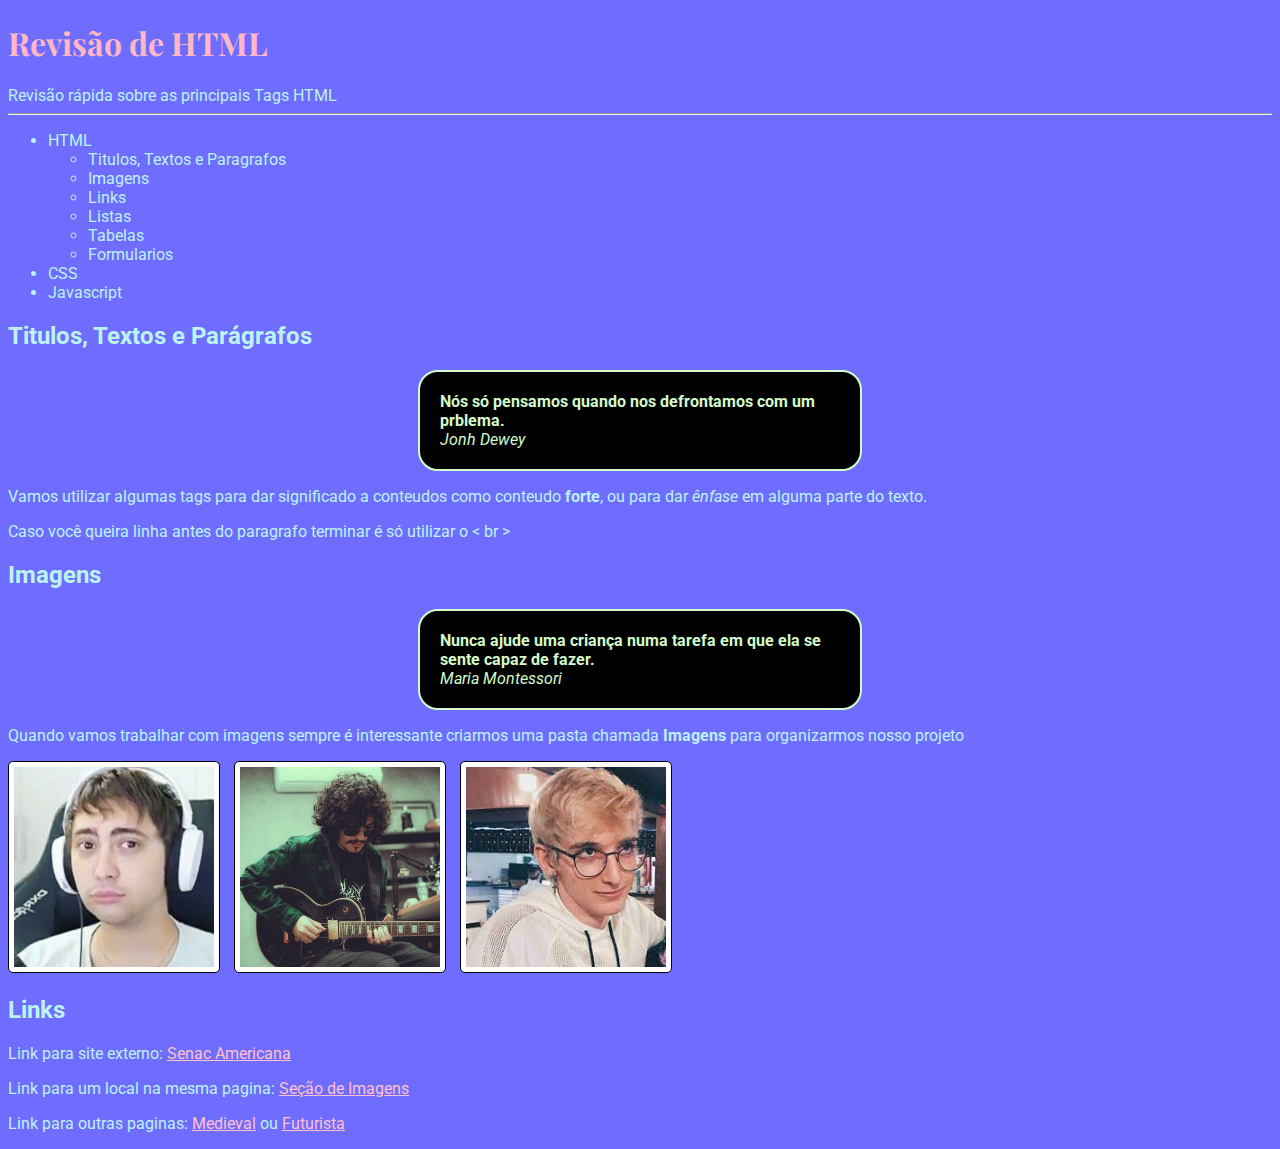
<file: index.html>
<!DOCTYPE html>
<html lang="pt-br">
<head>
    <meta charset="UTF-8">
    <meta http-equiv="X-UA-Compatible" content="IE=edge">
    <meta name="viewport" content="width=device-width, initial-scale=1.0">
    <title>Revisão</title>
    <link rel="stylesheet" href="estilos.css">
</head>
<body>
    <h1 class="titulo">Revisão de HTML</h1>
    <H class="subtitulo">Revisão rápida sobre as principais Tags HTML</H2>
    <hr>
    <ul>
        <li>
            HTML
            <ul>
                <li>Titulos, Textos e Paragrafos</li>
                <li>Imagens</li>
                <li>Links</li>
                <li>Listas</li>
                <li>Tabelas</li>
                <li>Formularios</li>
            </ul>
        </li>
        <li>CSS</li>
        <li>Javascript</li>
    </ul>
<h2 class="subtitulo"> Titulos, Textos e Parágrafos</h2>
<p class="frase">
<strong>Nós só pensamos quando nos defrontamos com um prblema.</strong><br>
<em>Jonh Dewey</em>
</p>
<p>Vamos utilizar algumas tags para dar significado a conteudos como conteudo <strong>forte</strong>, ou para dar <em>ênfase</em> em alguma parte do texto.</p>
<p>Caso você queira linha antes do paragrafo terminar é só utilizar o &lt; br &gt;</p>

<h2 class="subtitulo" id="titulo-imagens">Imagens</h2>
<p class="frase">
    <strong>Nunca ajude uma criança numa tarefa em que ela se sente capaz de fazer.</strong><br>
    <em>Maria Montessori</em>
</p>
<p>Quando vamos trabalhar com imagens sempre é interessante criarmos uma pasta chamada <strong>Imagens</strong> para organizarmos nosso projeto</p>
<p> 
    <img src="imagens/ALAN.JPG" alt="Alan" class="figuras">
    <img src="imagens/ZERO.jpg" alt="Zero" class="figuras">
    <img src="imagens/calango.jpg" alt="Calango" class="figuras">
</p>
<h2 class="subtitulo">Links</h2>
<p>Link para site externo: <a href="https://sp.senac.br/americana">Senac Americana</a></p>
<p>Link para um local na mesma pagina: <a href="#titulo-imagens">Seção de Imagens</a></p>
<p>Link para outras paginas: <a href="medieval.html">Medieval</a> ou <a href="Futurista.html">Futurista</a></p>

</body>
</html>
</file>
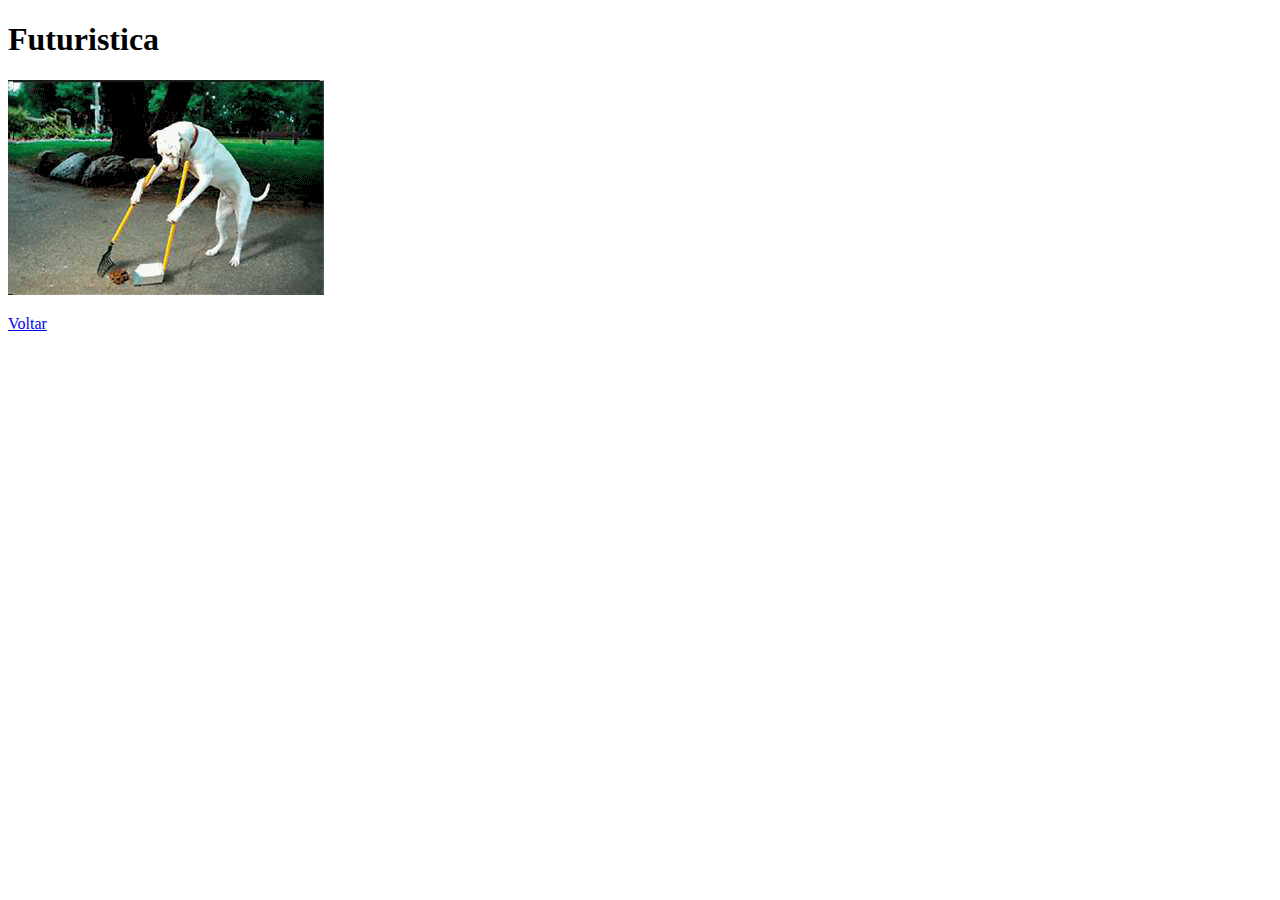
<file: futurista.html>
<!DOCTYPE html>
<html lang="pt-br">
<head>
    <meta charset="UTF-8">
    <meta http-equiv="X-UA-Compatible" content="IE=edge">
    <meta name="viewport" content="width=device-width, initial-scale=1.0">
    <title>Futuristica</title>
</head>
<body>
    <h1>Futuristica</h1>
    <p>
        <img src="imagens/cachorro.gif" alt="Cachorro">
    </p>
    <p>
        <a href="index.html">Voltar</a>
    </p>
</body>
</html>
</file>
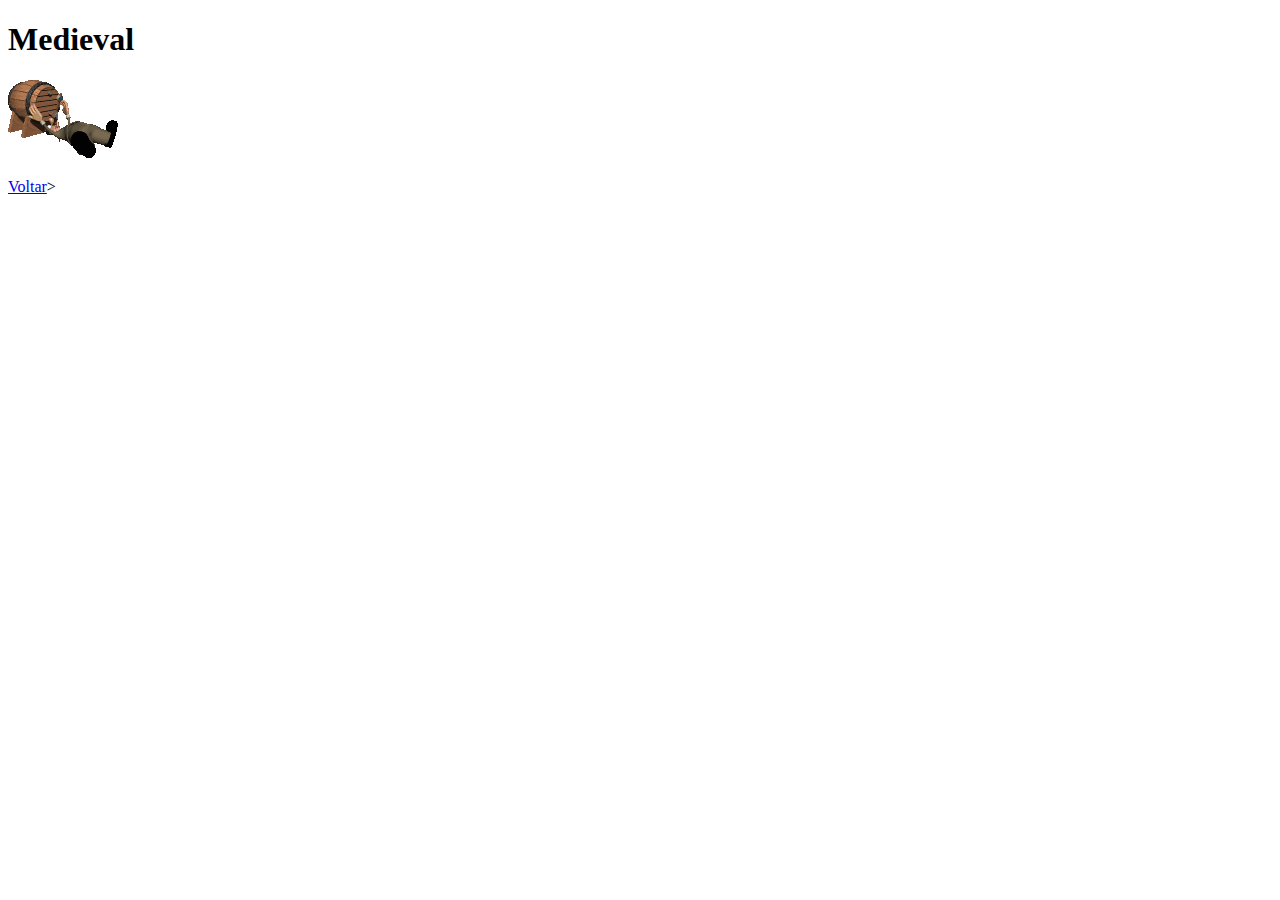
<file: medieval.html>
<!DOCTYPE html>
<html lang="pt-br">
<head>
    <meta charset="UTF-8">
    <meta http-equiv="X-UA-Compatible" content="IE=edge">
    <meta name="viewport" content="width=device-width, initial-scale=1.0">
    <title>Medieval</title>
</head>
<body>
  <h1>Medieval</h1>  
  <p>
      <img src="imagens/bebida.gif" alt="Bebida">
  </p>
  <p>
    <a href="index.html">Voltar</a>>
  </p>
</body>
</html>
</file>
<file: estilos.css>
@import url('https://fonts.googleapis.com/css2?family=Playfair+Display:ital,wght@0,400;0,500;0,600;0,700;0,800;0,900;1,400;1,500;1,600;1,700;1,800;1,900&family=Roboto:ital,wght@0,100;0,300;0,400;0,500;0,700;0,900;1,100;1,300;1,400;1,500;1,700;1,900&display=swap');

body{
    background-color: #6f6dff;
    color: #e2e2e2;
}
.titulo{
    color: #ffb7c3;
    font-family:'Playfair Display';
}
.subtitulo{
    color: #bcf3f5;
    font-family: 'Roboto';
}
.frase{
    width: 400px;
    border: 2px solid #d3fac7;
    padding: 20px;
    margin: auto;
    border-radius: 20px;
    background-color: black;
    color: #d3fac7;
    font-size: 16px;
}
.figuras{
    width: 200px;
    height: 200px ;
    border: 1px solid black;
    padding: 5px;
    background: white;
    border-radius: 5px;
    margin-right: 10px;
    object-fit: cover;
}

a{
    color: pink;

}

a:hover{
    color: black;
}
</file>
